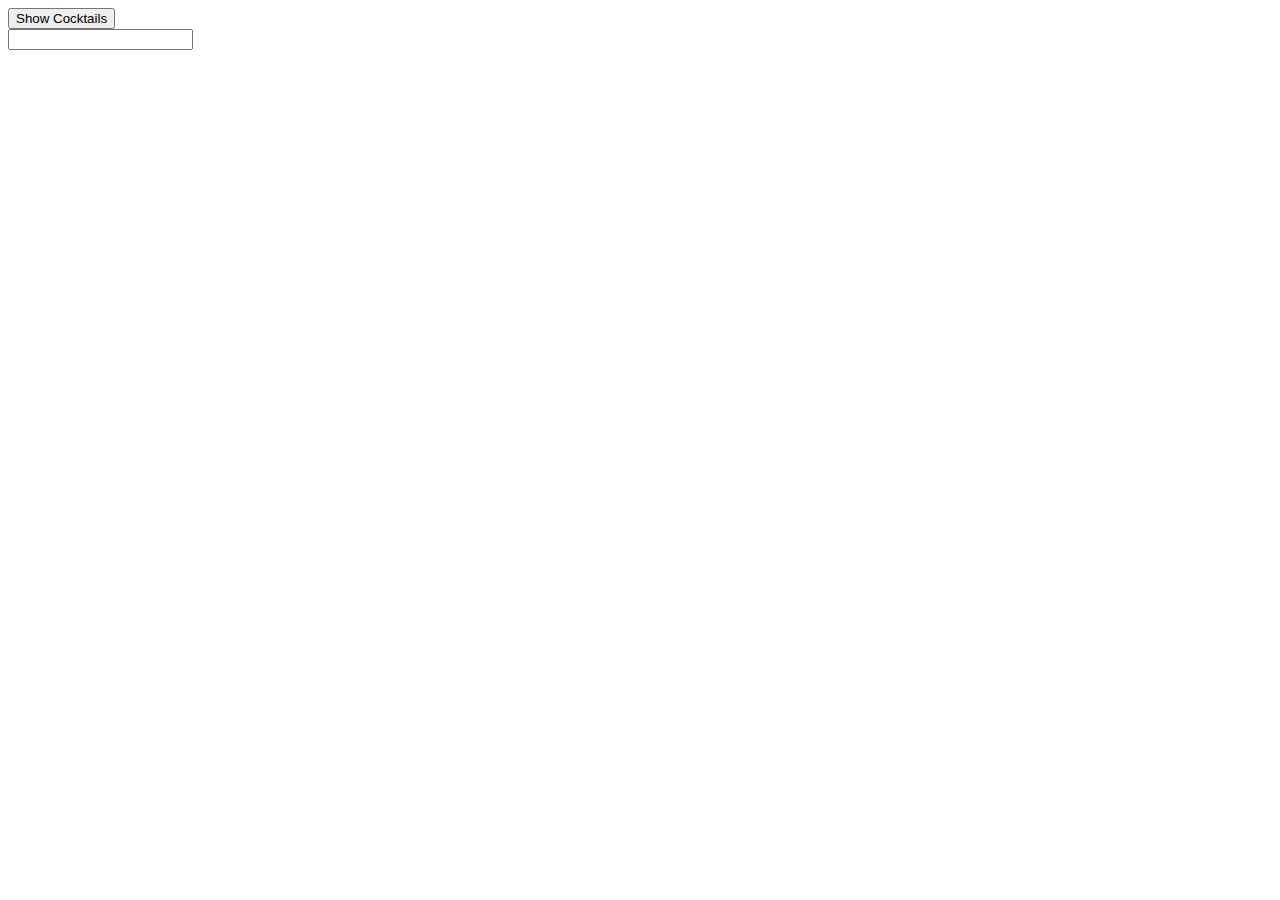
<file: index.html>
<!doctype html>
<html lang="en">
<head>
  <meta http-equiv="X-UA-Compatible" content="IE=edge">
  <meta http-equiv="Content-Type" content="text/html; charset=utf-8">
  <meta name="viewport" content="width=device-width, initial-scale=1.0, maximum-scale=1.0, user-scalable=0">
  <title>index.html</title>
</head>
<body>
  <div id="buttons">
    <button class="button" id="show-button" type="button">Show Cocktails</button>
  </div>
  <div id="content">
    <input type="text" id="filter-cocktails">
  </div>
  <script src="lesson_11.js"></script>
</body>
</html>
</file>
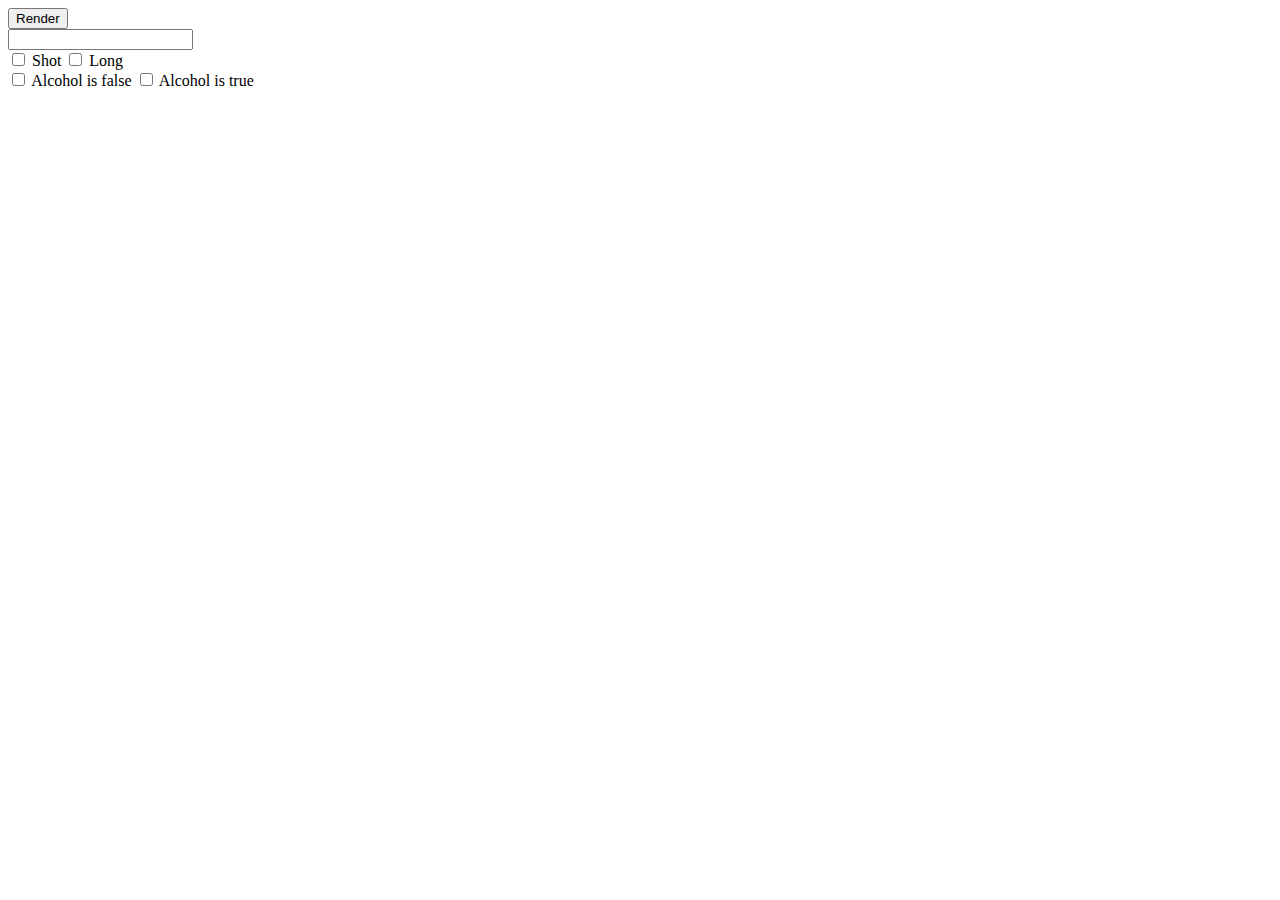
<file: homework_11/index.html>
<!DOCTYPE html>
<html lang="en">
<head>
  <meta charset="UTF-8">
  <meta name="viewport" content="width=device-width, initial-scale=1.0">
  <meta http-equiv="X-UA-Compatible" content="ie=edge">
  <title>Document</title>
  <style>
    .hidden {
      display: none;
    }
  </style>
</head>
<body>

<div id="buttons">
  <button class="button"  id="show-button" type="button">Render</button>
</div>
<div id="content">
  <input type="text" id="filter-coctails"/>
  <div class="type-row" id="types-wrap">
    <input type="checkbox" id="shot" value="shot" class="checkbox-type">
    <label for="shot">Shot</label>
    <input type="checkbox" id="long" value="long" class="checkbox-type">
    <label for="long">Long</label>
  </div>
  <div class="type-row" id="isAlcohol-wrap">
    <input type="checkbox" id="alcohol-false" value="false" class="checkbox-alcohol">
    <label for="alcohol-false">Alcohol is false</label>
    <input type="checkbox" id="alcohol-true" value="true" class="checkbox-alcohol">
    <label for="alcohol-true">Alcohol is true</label>
  </div>
  <div>

  </div>
  <div id="cocktail-list"></div>
</div>

<script src="11.js"></script>
</body>
</html>
</file>
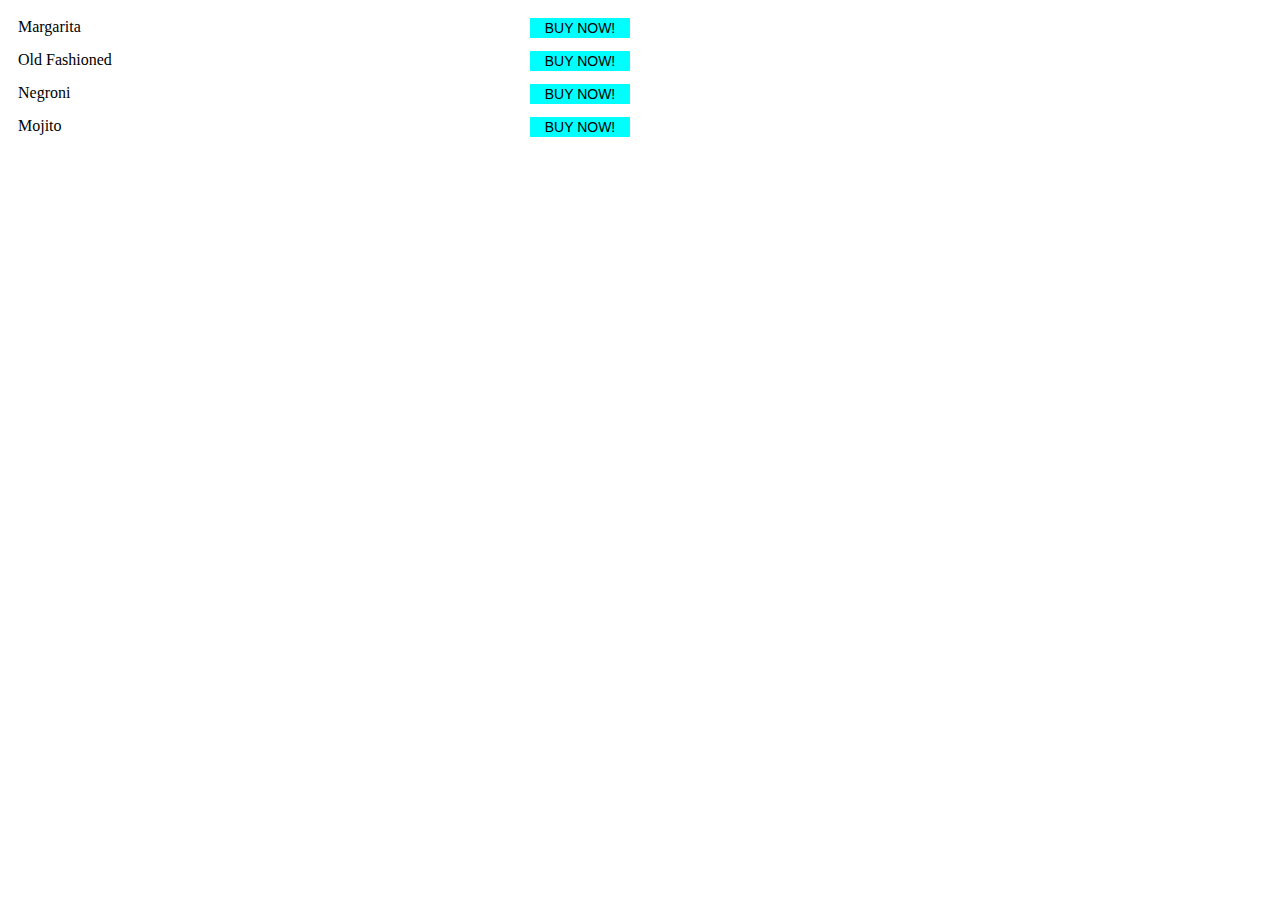
<file: homework_12/index.html>
<!DOCTYPE html>
<html lang="en">
<head>
  <meta charset="UTF-8">
  <meta name="viewport" content="width=device-width, initial-scale=1.0">
  <meta http-equiv="X-UA-Compatible" content="ie=edge">
  <title>Document</title>
  <style>
    .content,
    .total-row{
      overflow: hidden;
    }
    .column{
      float: left;
      width: 50%;
      box-sizing: border-box;
      padding: 10px;
    }
    .order-list{
      width: 100%;
    }
    .cocktail-list{
      list-style: none;
      margin: 0;
      padding: 0;
      text-transform: capitalize;
    }
    .cocktail-list li{
      position: relative;
      padding-right: 105px;
      margin-bottom: 15px;
    }
    .buy-button{
      border: none;
      padding: 0;
      position: absolute;
      top: 0;
      right: 0;
      width: 100px;
      text-align: center;
      font: 14px/20px Arial, Helvetica, sans-serif;
      text-transform: uppercase;
      background: aqua;
      color: black;
    }
    .text-center{
      text-align: center;
    }
    .value{
      width: 20%;
    }
    .total-price{
      float: right;
      width: 20%;
      text-align: center;
      font-weight: bold;
    }
  </style>
</head>
<body>
<div id="content" class="content">
    <div class="column">
      <ul id="cocktail-list" class="cocktail-list"></ul>
    </div>
  <div class="column">
    <table id="order-list" class="order-list"></table>
    <div class="total-row">
      <strong id="total-price" class="total-price"></strong>
    </div>
  </div>
</div>

<script src="12.js"></script>
</body>
</html>
</file>
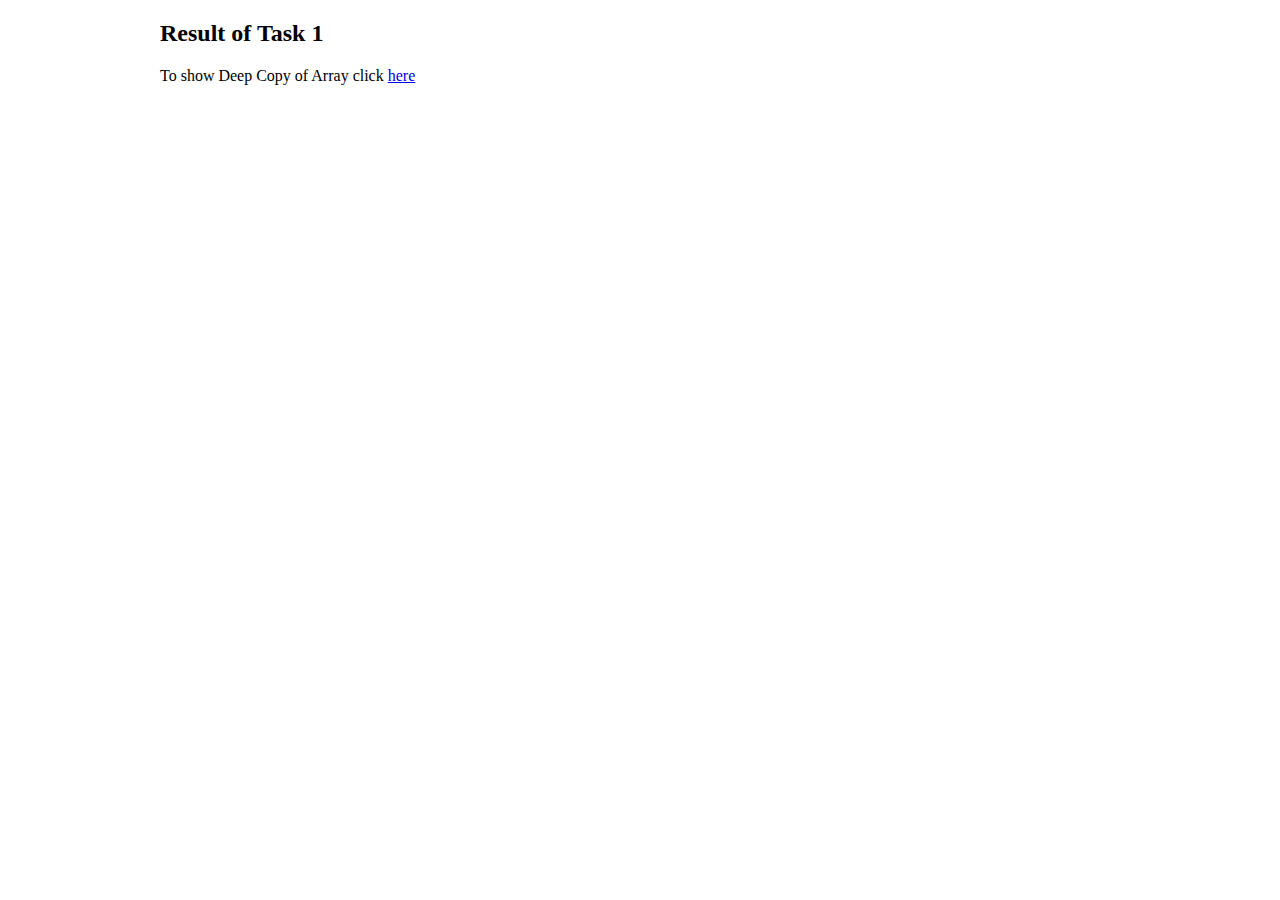
<file: homework_8/index.html>
<!DOCTYPE html>
    <html lang="en">
    <head>
        <meta http-equiv="X-UA-Compatible" content="IE=edge">
        <meta http-equiv="Content-Type" content="text/html; charset=utf-8">
        <meta name="viewport" content="width=device-width, initial-scale=1.0, maximum-scale=1.0, user-scalable=0">
        <title>Homework #8</title>
        <style>
            .wrapper {
                max-width: 960px;
                margin: 0 auto;
            }
        </style>
    </head>
    <body>
        <div class="wrapper">
            <div class="block">
                <h2>Result of Task 1</h2>
                <p id="resultTask1">To show Deep Copy of Array click <a href="javascript:void(0)" id="initResult">here</a></p>
            </div>
        </div>
        <script src="js/main.js"></script>
    </body>
</html>
</file>
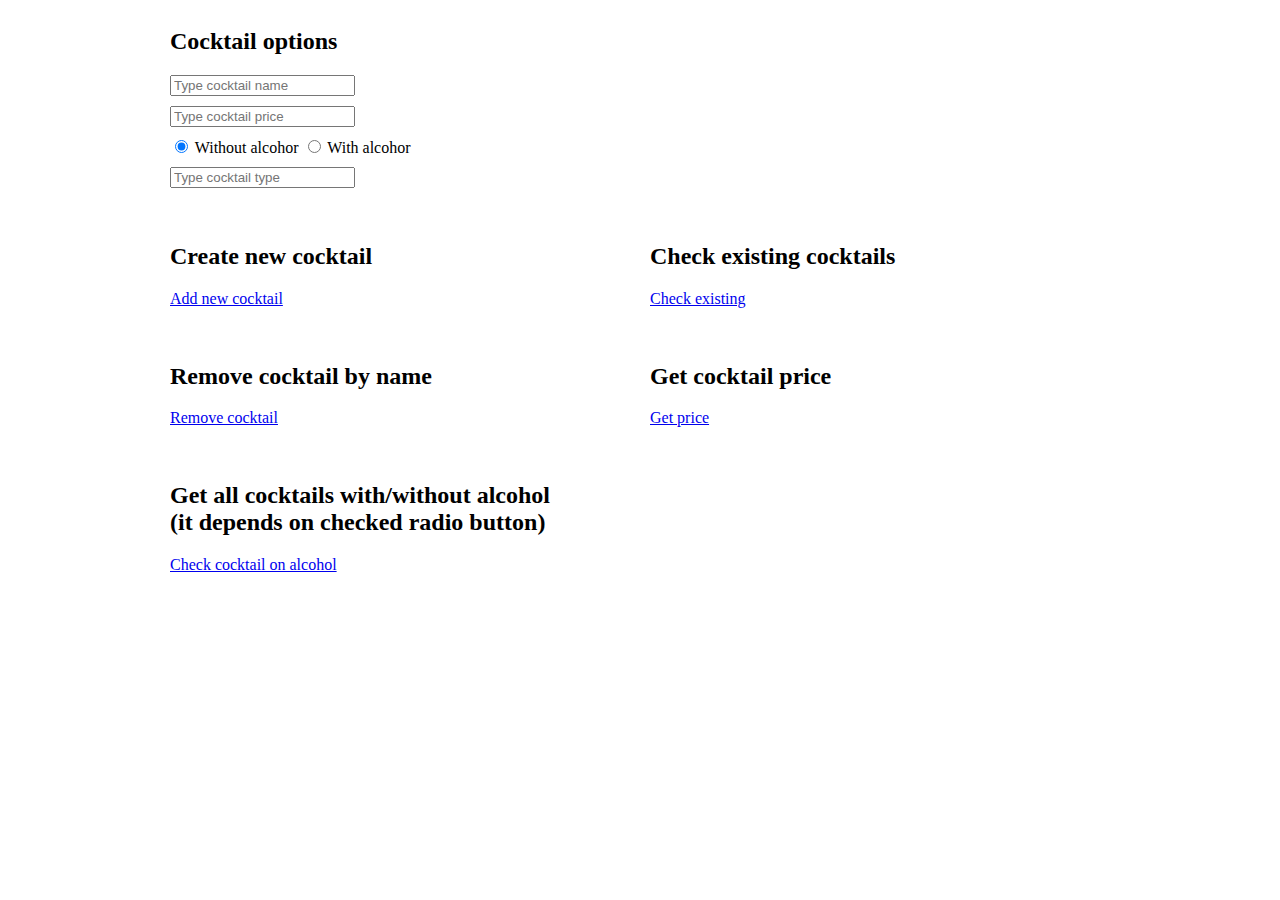
<file: homework_9/index.html>
<!DOCTYPE html>
    <html lang="en">
    <head>
        <meta http-equiv="X-UA-Compatible" content="IE=edge">
        <meta http-equiv="Content-Type" content="text/html; charset=utf-8">
        <meta name="viewport" content="width=device-width, initial-scale=1.0, maximum-scale=1.0, user-scalable=0">
        <title>Homework #9</title>
        <style>
            .wrapper {
                max-width: 960px;
                margin: 0 auto;
            }
			.col {
				float: left;
				width: 50%;
				padding: 0 10px 15px;
				box-sizing: border-box;
			}
			.row {
				overflow: hidden;
				margin: 0 0 10px;
			}
		</style>
	</head>
	<body>
		<div class="wrapper">
			<form action="#" class="form">
				<div class="row">
					<div class="col">
						<h2>Cocktail options</h2>
						<div class="row">
							<input type="text" value="" placeholder="Type cocktail name" id="name">
						</div>
						<div class="row">
							<input type="number" value="" placeholder="Type cocktail price" id="price">
						</div>
						<div class="row">
							<input type="radio" name="alcohol" value="false" id="without" checked="checked">
							<label for="without">Without alcohor</label>
							<input type="radio" name="alcohol" value="true" id="with">
							<label for="with">With alcohor</label>
						</div>
						<div class="row">
							<input type="text" value="" placeholder="Type cocktail type" id="type">
						</div>
					</div>
					<div class="col">
						<p id="indicator"></p>
						<ul id="list"></ul>
					</div>
				</div>
				<div class="row">
					<div class="col">
						<h2>Create new cocktail</h2>
						<div class="row">
							<a href="javascript:void(0)" id="creator">Add new cocktail</a>
						</div>
					</div>
					<div class="col">
						<h2>Check existing cocktails</h2>
						<div class="row">
							<a href="javascript:void(0)" id="checkExisting">Check existing</a>
						</div>
					</div>
				</div>
				<div class="row">
					<div class="col">
						<h2>Remove cocktail by name</h2>
						<div class="row">
							<a href="javascript:void(0)" id="remove">Remove cocktail</a>
						</div>
					</div>
					<div class="col">
						<h2>Get cocktail price</h2>
						<div class="row">
							<a href="javascript:void(0)" id="getPrice">Get price</a>
						</div>
					</div>
				</div>
				<div class="row">
					<div class="col">
						<h2>Get all cocktails with/without alcohol <br>(it depends on checked radio button)</h2>
						<div class="row">
							<a href="javascript:void(0)" id="alcohol">Check cocktail on alcohol</a>
						</div>
					</div>
				</div>
			</form>
		</div>
		<script src="js/main.js"></script>
	</body>
</html>
</file>
